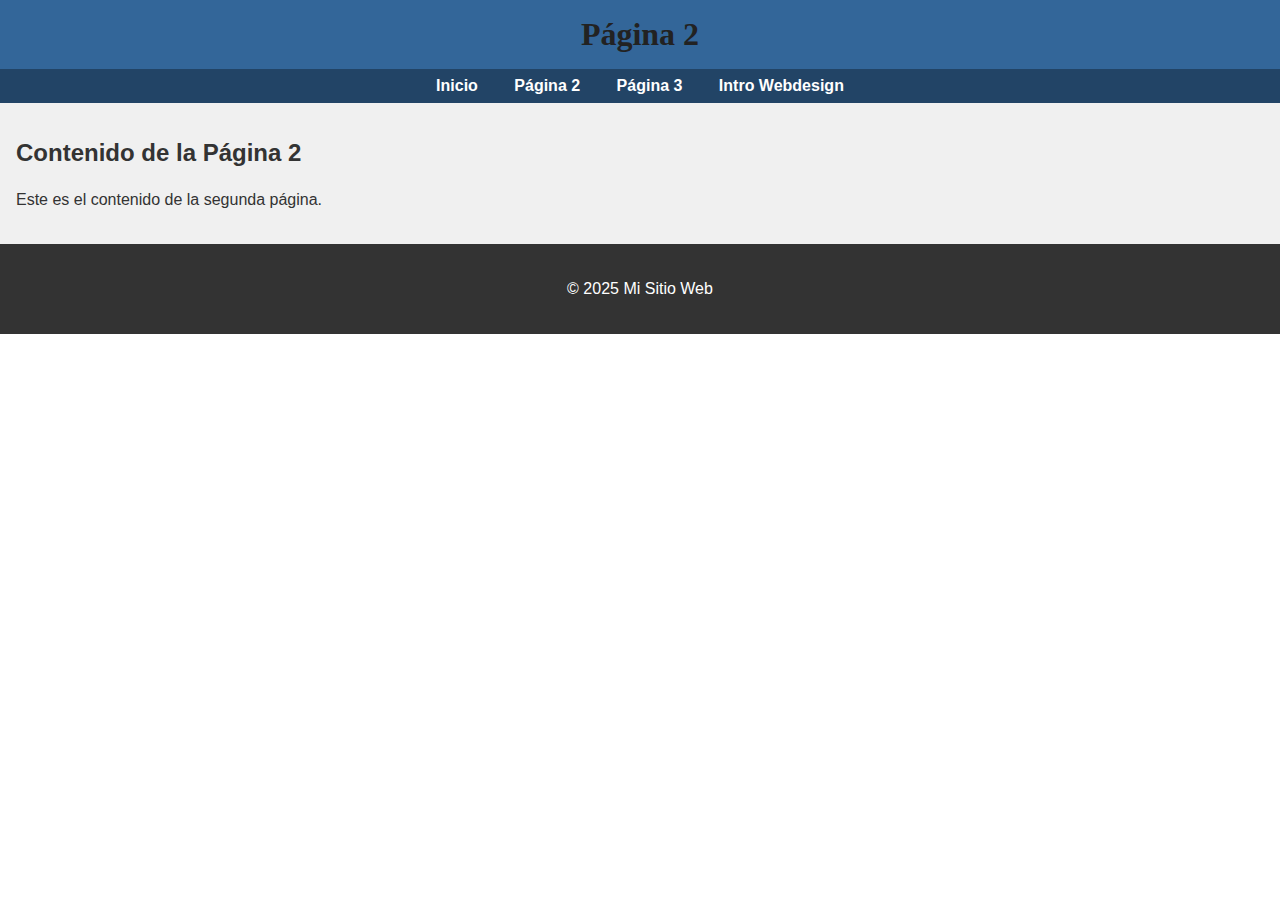
<file: pagina2.html>
<!-- === pagina2.html === -->
<!DOCTYPE html>
<html lang="es">
<head>
  <meta charset="UTF-8">
  <meta name="viewport" content="width=device-width, initial-scale=1.0">
  <title>Página 2 - Proyecto CSS</title>
  <link rel="stylesheet" href="style.css">
</head>
<body>
  <header>
    <h1>Página 2</h1>
  </header>
  <nav>
    <a href="index.html">Inicio</a>
    <a href="pagina2.html">Página 2</a>
    <a href="pagina3.html">Página 3</a>
    <a href="https://intro-webdesign.com">Intro Webdesign</a>
  </nav>
  <main>
    <h2>Contenido de la Página 2</h2>
    <p>Este es el contenido de la segunda página.</p>
  </main>
  <footer>
    <p>&copy; 2025 Mi Sitio Web</p>
  </footer>
</body>
</html>
</file>
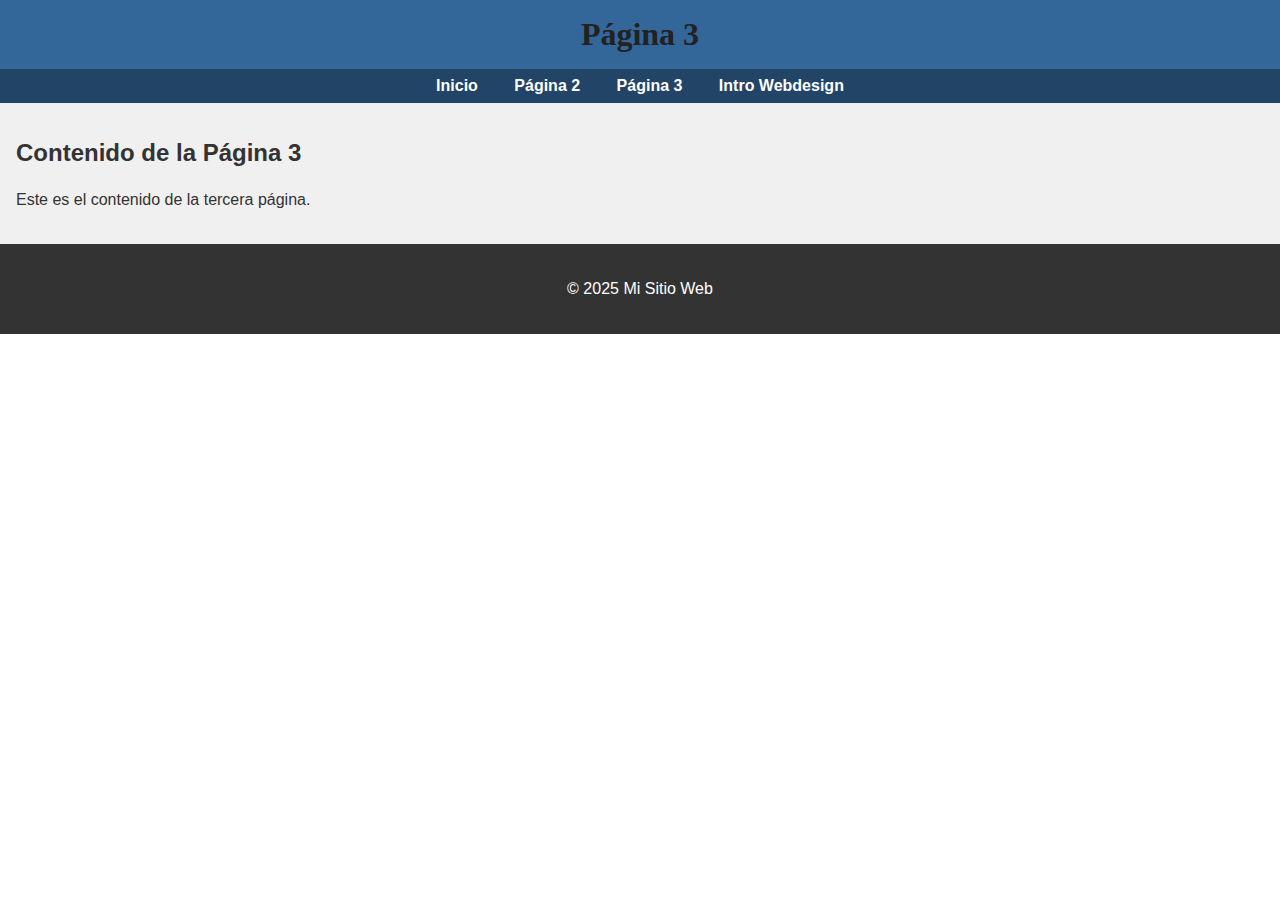
<file: pagina3.html>
<!-- === pagina3.html === -->
<!DOCTYPE html>
<html lang="es">
<head>
  <meta charset="UTF-8">
  <meta name="viewport" content="width=device-width, initial-scale=1.0">
  <title>Página 3 - Proyecto CSS</title>
  <link rel="stylesheet" href="style.css">
</head>
<body>
  <header>
    <h1>Página 3</h1>
  </header>
  <nav>
    <a href="index.html">Inicio</a>
    <a href="pagina2.html">Página 2</a>
    <a href="pagina3.html">Página 3</a>
    <a href="https://intro-webdesign.com">Intro Webdesign</a>
  </nav>
  <main>
    <h2>Contenido de la Página 3</h2>
    <p>Este es el contenido de la tercera página.</p>
  </main>
  <footer>
    <p>&copy; 2025 Mi Sitio Web</p>
  </footer>
</body>
</html>
</file>
<file: style.css>
/* === style.css === */
/* Hoja de estilos única para todas las páginas */

/* 1. Body: familia y tamaño de fuente */
body {
    font-family: Arial, sans-serif;
    font-size: 16px;
    margin: 0;
    padding: 0;
    background-color: #fff;
    color: #333;
  }
  
  /* 2. Header: fondo y espaciado */
  header {
    background-color: #336699;
    color: #fff;
    padding: 1rem;
  }
  
  /* 3. Nav: fondo y enlaces */
  nav {
    background-color: #224466;
    padding: 0.5rem;
    text-align: center;
  }
  nav a {
    color: #fff;
    text-decoration: none;
    margin: 0 1rem;
    font-weight: bold;
  }
  nav a:hover {
    text-decoration: underline;
  }
  
  /* 4. Main: fondo y espaciado */
  main {
    background-color: #f0f0f0;
    padding: 1rem;
  }
  
  /* 5. Footer: fondo, color y espaciado */
  footer {
    background-color: #333;
    color: #fff;
    text-align: center;
    padding: 1rem;
  }
  
  /* 6. li dentro de nav u otras listas */
  ul li {
    display: inline-block;
    width: auto;
    margin-right: 1rem;
  }
  
  /* 7. h1: alineación, fuente y color */
  h1 {
    text-align: center;
    font-family: 'Georgia', serif;
    color: #222;
    margin: 0;
  }
  
  /* 8. p: altura de línea */
  p {
    line-height: 1.6;
    margin: 1rem 0;
  }
  
  /* 9. details/summary */
  details summary {
    font-weight: bold;
    cursor: pointer;
  }
  
  /* Fin de style.css */
</file>
